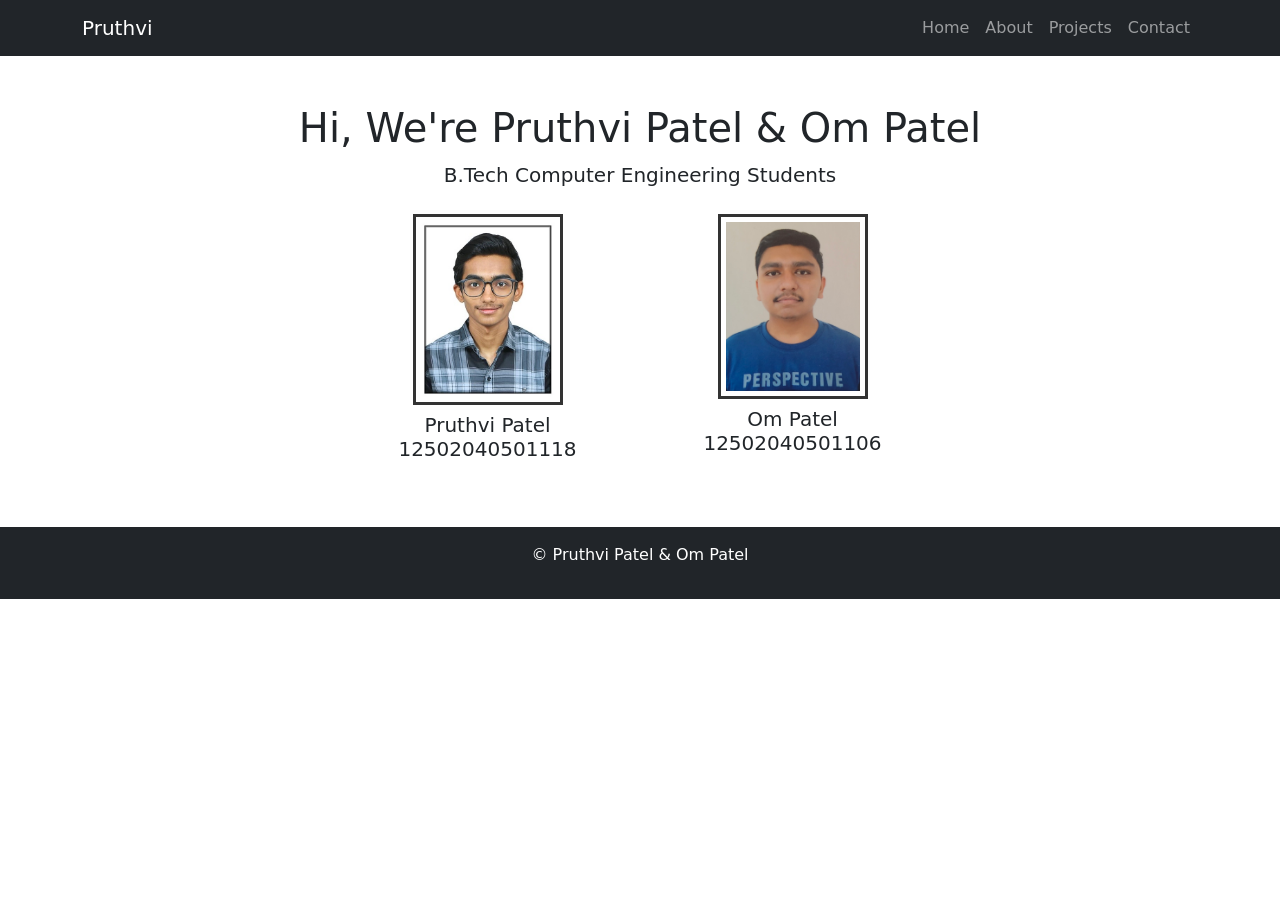
<file: index.html>
<!DOCTYPE html>
<html>
<head>
    <title>My Portfolio</title>
    <link rel="stylesheet" href="stylemini.css">

    <!-- Bootstrap -->
    <link href="https://cdn.jsdelivr.net/npm/bootstrap@5.3.0/dist/css/bootstrap.min.css" rel="stylesheet">
</head>
<body>

<!-- Navbar -->
<nav class="navbar navbar-expand-lg navbar-dark bg-dark">
  <div class="container">
    <a class="navbar-brand" href="about.html">Pruthvi</a>

    <button class="navbar-toggler" data-bs-toggle="collapse" data-bs-target="#menu">
        <span class="navbar-toggler-icon"></span>
    </button>

    <div class="collapse navbar-collapse" id="menu">
      <ul class="navbar-nav ms-auto">
        <li class="nav-item"><a class="nav-link" href="index.html">Home</a></li>
        <li class="nav-item"><a class="nav-link" href="about.html">About</a></li>
        <li class="nav-item"><a class="nav-link" href="projects.html">Projects</a></li>
        <li class="nav-item"><a class="nav-link" href="contact.html">Contact</a></li>
      </ul>
    </div>
  </div>
</nav>


<div class="container text-center mt-5">
    <h1>Hi, We're Pruthvi Patel & Om Patel </h1>
    <p class="lead">B.Tech Computer Engineering Students</p>

    <div class="row justify-content-center mt-4">

    <!-- Pruthvi -->
    <div class="col-6 col-md-3 profile-box">
        <img src="f18a24c1-8228-4e3d-9271-04b3521d826a 3.jpg" class="profile-img img-fluid">
        <h5 class="mt-2">Pruthvi Patel <br>12502040501118</h5>
    </div>

    <!-- Om -->
    <div class="col-6 col-md-3 profile-box">
        <img src="IMG_20260328_123605.jpg" class="profile-img img-fluid">
        <h5 class="mt-2">Om Patel <br>12502040501106</h5>
    </div>

</div>

    </div>



<footer class="bg-dark text-white text-center p-3 mt-5">
    <p>©  Pruthvi Patel & Om Patel</p>
</footer>

<script src="https://cdn.jsdelivr.net/npm/bootstrap@5.3.0/dist/js/bootstrap.bundle.min.js"></script>
</body>
</html>
</file>
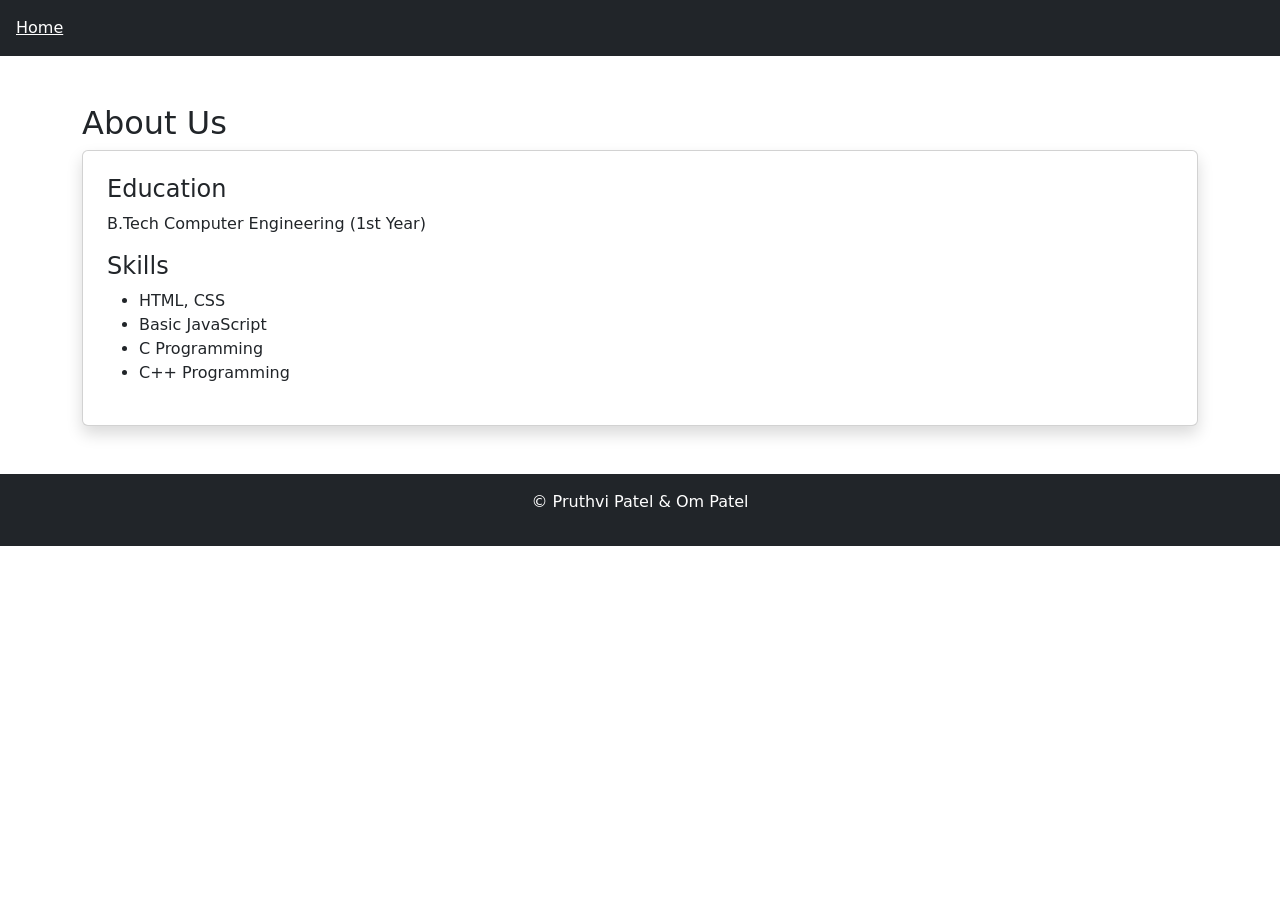
<file: about.html>
<!DOCTYPE html>
<html>
<head>
    <title>About</title>
    <link rel="stylesheet" href="stylemini.css">
    <link href="https://cdn.jsdelivr.net/npm/bootstrap@5.3.0/dist/css/bootstrap.min.css" rel="stylesheet">
</head>
<body>

<nav class="navbar navbar-dark bg-dark p-3">
    <a class="text-white" href="index.html">Home</a>
</nav>

<div class="container mt-5">
    <h2>About Us</h2>

    <div class="card p-4 shadow">
        <h4>Education</h4>
        <p>B.Tech Computer Engineering (1st Year)</p>

        <h4>Skills</h4>
        <ul>
            <li>HTML, CSS</li>
            <li>Basic JavaScript</li>
            <li>C Programming</li>
            <li>C++ Programming</li>
        </ul>
    </div>
</div>

<footer class="bg-dark text-white text-center p-3 mt-5">
    <p>© Pruthvi Patel & Om Patel</p>
</footer>

</body>
</html>
</file>
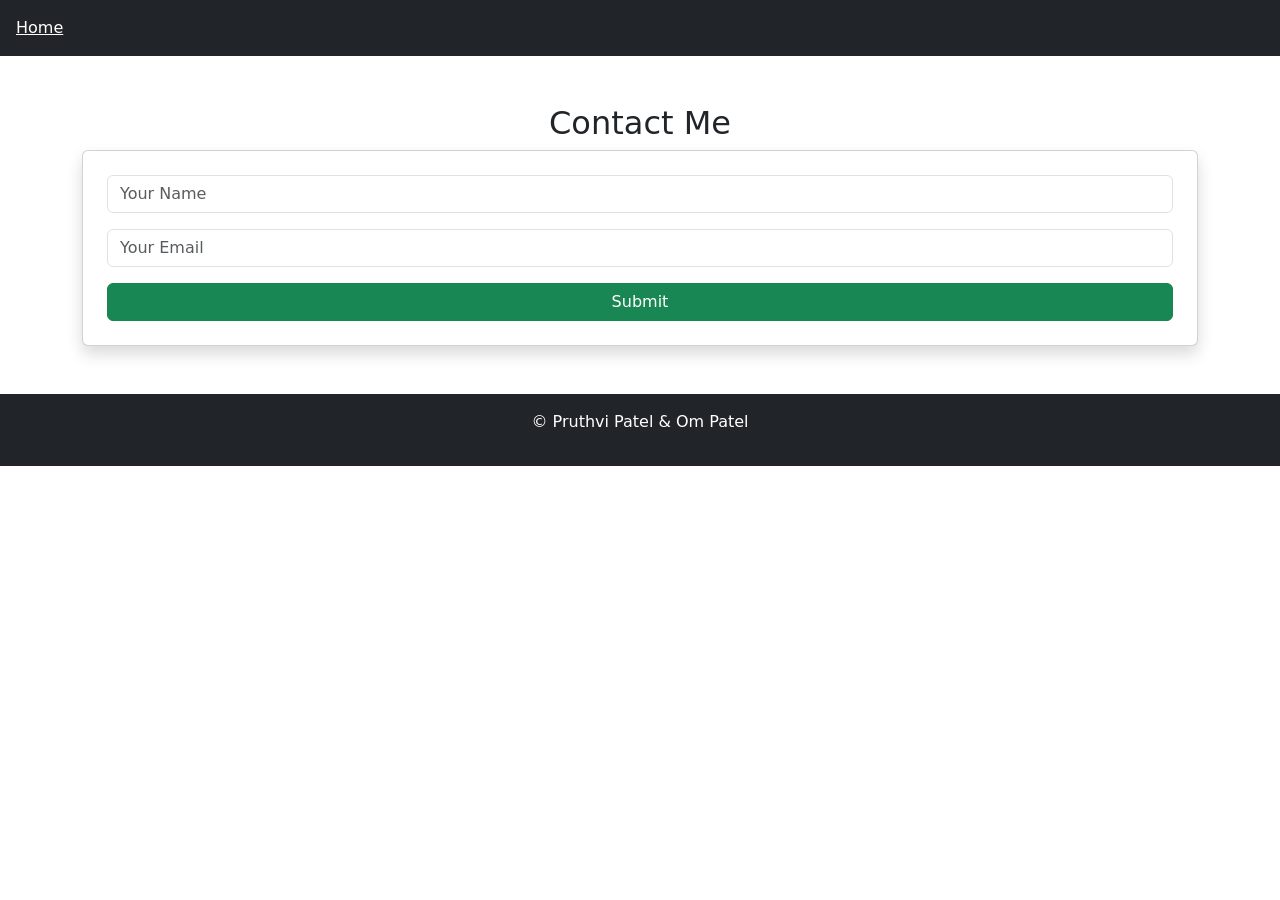
<file: contact.html>
<!DOCTYPE html>
<html>
<head>
    <title>Contact</title>
    <link rel="stylesheet" href="stylemini.css">
    <script src="script.js"></script>
    <link href="https://cdn.jsdelivr.net/npm/bootstrap@5.3.0/dist/css/bootstrap.min.css" rel="stylesheet">
</head>
<body>

<nav class="navbar navbar-dark bg-dark p-3">
    <a class="text-white" href="index.html">Home</a>
</nav>

<div class="container mt-5">
    <h2 class="text-center">Contact Me</h2>

    <div class="card p-4 shadow">
        <form onsubmit="showMessage()">
            <input type="text" class="form-control mb-3" placeholder="Your Name" required>
            <input type="email" class="form-control mb-3" placeholder="Your Email" required>

            <button class="btn btn-success w-100">Submit</button>
        </form>
    </div>
</div>

<footer class="bg-dark text-white text-center p-3 mt-5">
    <p>© Pruthvi Patel & Om Patel</p>
</footer>

</body>
</html>
</file>
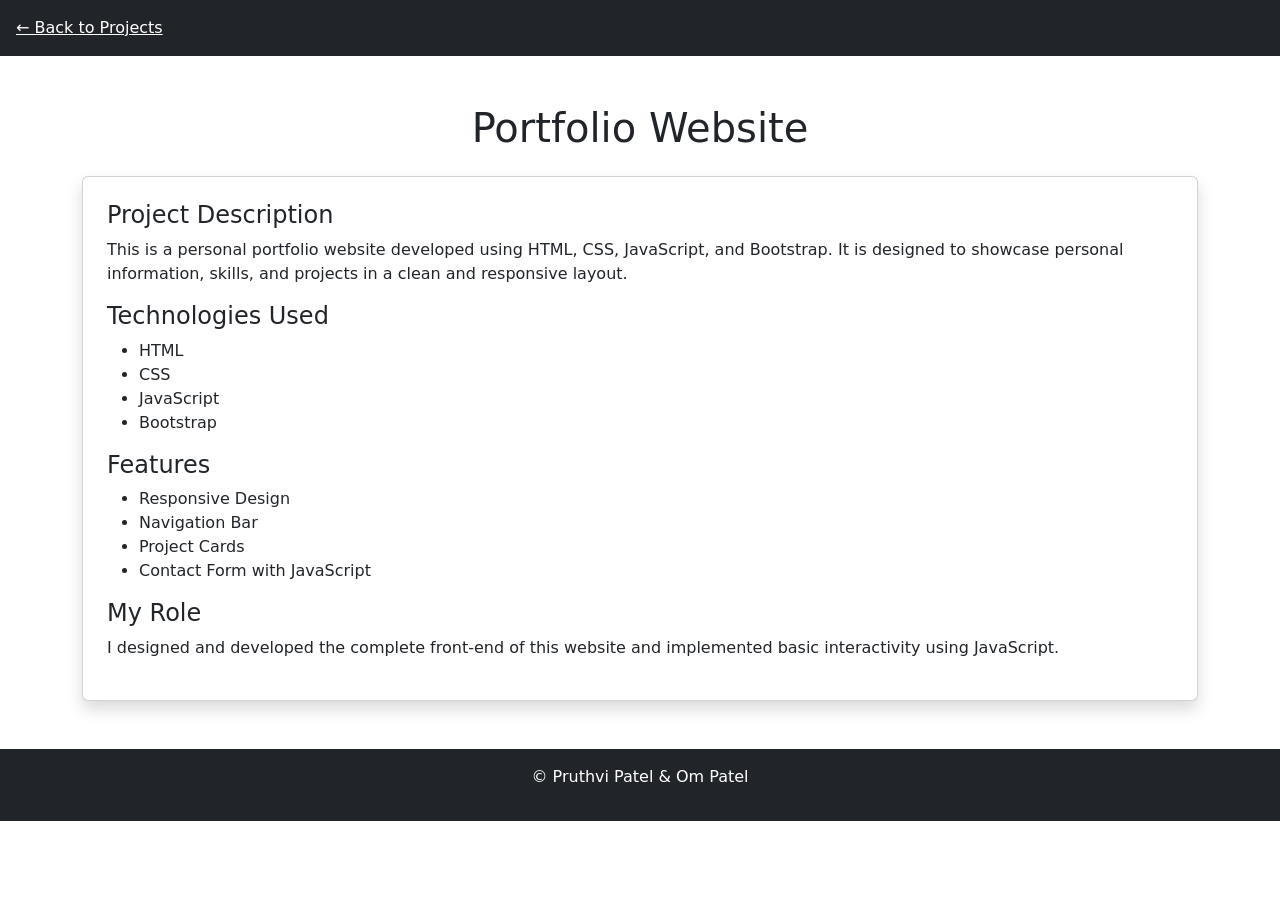
<file: portfolio.html>
<!DOCTYPE html>
<html lang="en">
<head>
    <title>Portfolio Project</title>
    <link rel="stylesheet" href="stylemini.css">

    <!-- Bootstrap -->
    <link href="https://cdn.jsdelivr.net/npm/bootstrap@5.3.0/dist/css/bootstrap.min.css" rel="stylesheet">
</head>
<body>

<!-- Navbar -->
<nav class="navbar navbar-dark bg-dark p-3">
    <a class="text-white" href="projects.html">← Back to Projects</a>
</nav>

<!-- Content -->
<div class="container mt-5">

    <h1 class="text-center">Portfolio Website</h1>

    <div class="card p-4 shadow mt-4">

        <h4>Project Description</h4>
        <p>
            This is a personal portfolio website developed using HTML, CSS, JavaScript, and Bootstrap.
            It is designed to showcase personal information, skills, and projects in a clean and responsive layout.
        </p>

        <h4>Technologies Used</h4>
        <ul>
            <li>HTML</li>
            <li>CSS</li>
            <li>JavaScript</li>
            <li>Bootstrap</li>
        </ul>

        <h4>Features</h4>
        <ul>
            <li>Responsive Design</li>
            <li>Navigation Bar</li>
            <li>Project Cards</li>
            <li>Contact Form with JavaScript</li>
        </ul>

        <h4>My Role</h4>
        <p>
            I designed and developed the complete front-end of this website and implemented basic interactivity using JavaScript.
        </p>

    </div>

</div>

<!-- Footer -->
<footer class="bg-dark text-white text-center p-3 mt-5">
    <p>© Pruthvi Patel & Om Patel</p>
</footer>

</body>
</html>
</file>
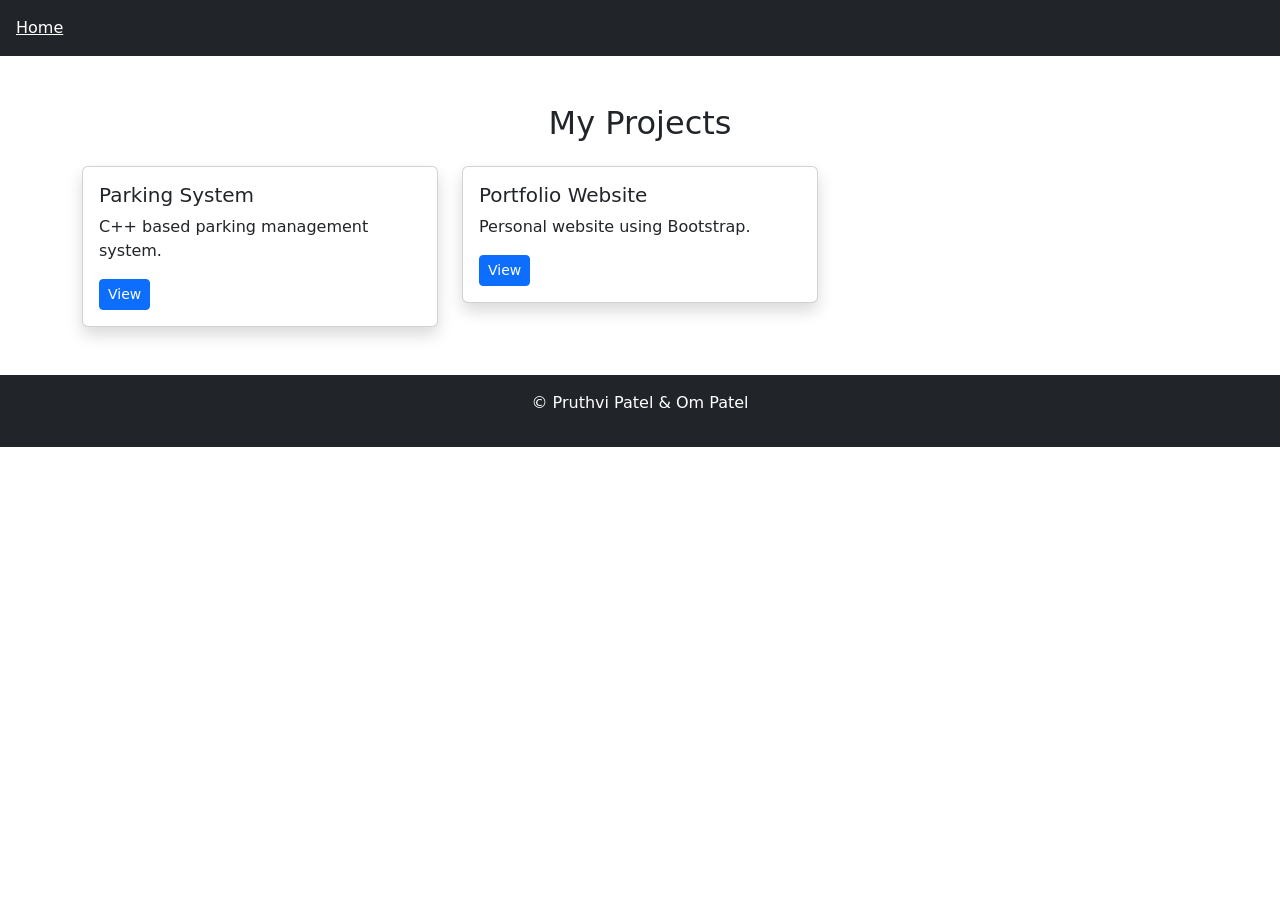
<file: projects.html>
<!DOCTYPE html>
<html>
<head>
    <title>Projects</title>
    <link rel="stylesheet" href="stylemini.css">
    <link href="https://cdn.jsdelivr.net/npm/bootstrap@5.3.0/dist/css/bootstrap.min.css" rel="stylesheet">
</head>
<body>

<nav class="navbar navbar-dark bg-dark p-3">
    <a class="text-white" href="index.html">Home</a>
</nav>

<div class="container mt-5">
    <h2 class="text-center">My Projects</h2>

    <div class="row mt-4">

        <div class="col-md-4">
            <div class="card shadow">
                <div class="card-body">
                    <h5 class="card-title">Parking System</h5>
                    <p class="card-text">C++ based parking management system.</p>
                    <a href="pms.pdf" class="btn btn-primary btn-sm">View</a>
                </div>
            </div>
        </div>

        <div class="col-md-4">
            <div class="card shadow">
                <div class="card-body">
                    <h5 class="card-title">Portfolio Website</h5>
                    <p class="card-text">Personal website using Bootstrap.</p>
                    <a href="portfolio.html" class="btn btn-primary btn-sm">View</a>
                </div>
            </div>
        </div>

    </div>
</div>

<footer class="bg-dark text-white text-center p-3 mt-5">
    <p>© Pruthvi Patel & Om Patel</p>
</footer>

</body>
</html>
</file>
<file: stylemini.css>
body {
    font-family: Arial, sans-serif;
}


.card:hover {
    transform: scale(1.05);
    transition: 0.3s;
}

footer {
    position: relative;
    bottom: 0;
    width: 100%;
}

.profile-img {
    width: 150px;
    height: 150px;
    object-fit: cover;   /* prevents stretching */
    border: 3px solid #333;
    padding: 5px;
    background-color: white;
}

.profile-box {
    text-align: center;
    margin: 10px;
}
</file>
